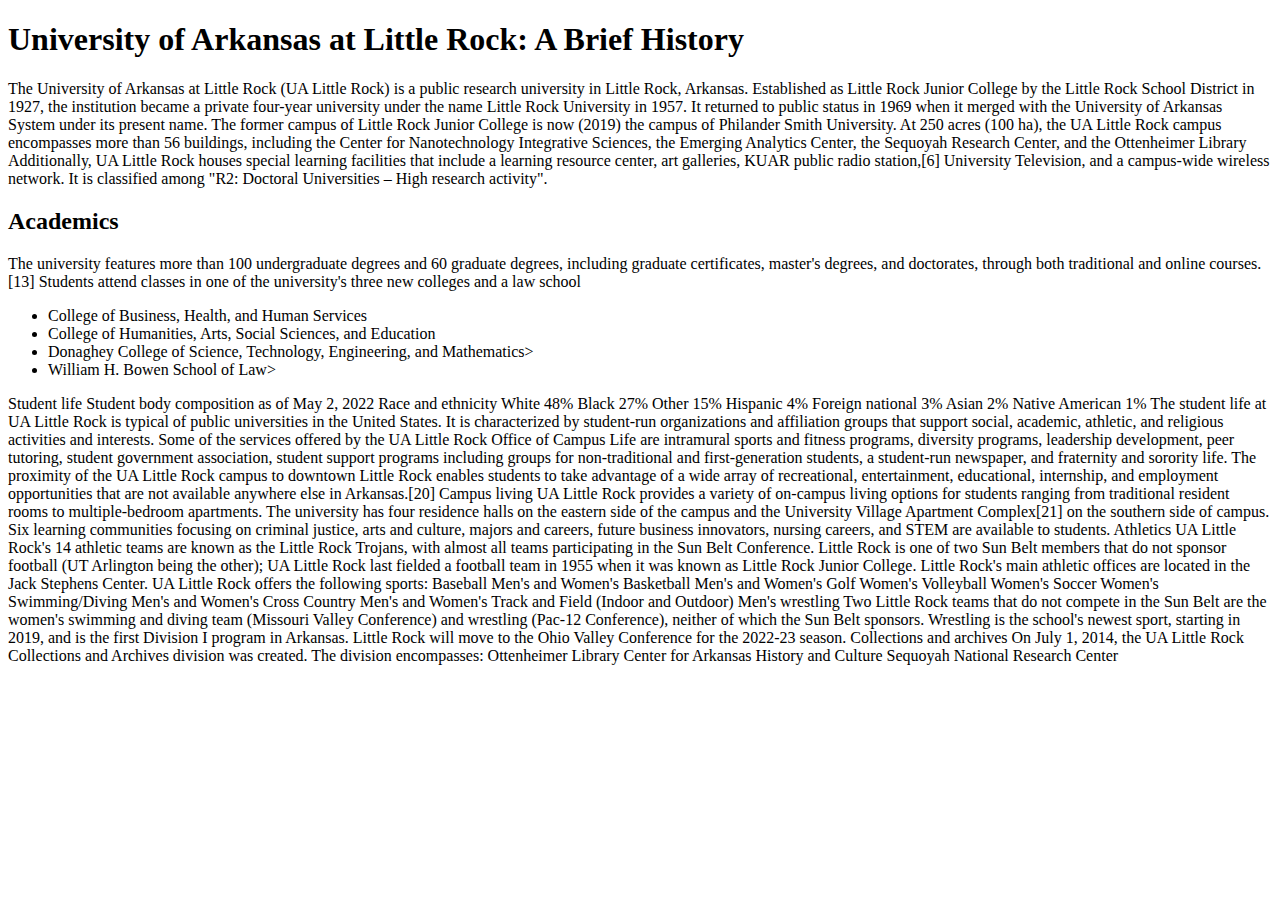
<file: prototype/index.html>
<!DOCTYPE html>
<html lang="en">    
<head>
  <meta charset="utf-8">
  <title>IFSC 11003 | Hector Aguilar</title>
  <meta name="viewport" content="width=device-width, initial-scale=1">
  <meta name="description" content="This is an assignment to structure content with HTML5.">
  <meta name="author" content="Hector Aguilar">
</head>
  <body>
    <main>
      <header class="primary"><h1>University of Arkansas at Little Rock: A Brief History</h1></header>
<section>
<p>The University of Arkansas at Little Rock (UA Little Rock) is a public research university in Little Rock, Arkansas. Established as Little Rock Junior College by the Little Rock School District in 1927, the institution became a private four-year university under the name Little Rock University in 1957. It returned to public status in 1969 when it merged with the University of Arkansas System under its present name. The former campus of Little Rock Junior College is now (2019) the campus of Philander Smith University.

At 250 acres (100 ha), the UA Little Rock campus encompasses more than 56 buildings, including the Center for Nanotechnology Integrative Sciences, the Emerging Analytics Center, the Sequoyah Research Center, and the Ottenheimer Library Additionally, UA Little Rock houses special learning facilities that include a learning resource center, art galleries, KUAR public radio station,[6] University Television, and a campus-wide wireless network. It is classified among "R2: Doctoral Universities – High research activity".</p>

<h2>Academics</h2>

<p>The university features more than 100 undergraduate degrees and 60 graduate degrees, including graduate certificates, master's degrees, and doctorates, through both traditional and online courses.[13] Students attend classes in one of the university's three new colleges and a law school</p>

<ul>
  <li> College of Business, Health, and Human Services</li>
  <li>College of Humanities, Arts, Social Sciences, and Education
 <li>Donaghey College of Science, Technology, Engineering, and Mathematics></li>
 <li>William H. Bowen School of Law></li>
</ul>
Student life

Student body composition as of May 2, 2022 
Race and ethnicity

White			48%	
Black			27%	
Other			15%	
Hispanic		4%	
Foreign national	3%	
Asian			2%	
Native American	1%	
 
 
The student life at UA Little Rock is typical of public universities in the United States. It is characterized by student-run organizations and affiliation groups that support social, academic, athletic, and religious activities and interests. Some of the services offered by the UA Little Rock Office of Campus Life are intramural sports and fitness programs, diversity programs, leadership development, peer tutoring, student government association, student support programs including groups for non-traditional and first-generation students, a student-run newspaper, and fraternity and sorority life. The proximity of the UA Little Rock campus to downtown Little Rock enables students to take advantage of a wide array of recreational, entertainment, educational, internship, and employment opportunities that are not available anywhere else in Arkansas.[20]

Campus living

UA Little Rock provides a variety of on-campus living options for students ranging from traditional resident rooms to multiple-bedroom apartments. The university has four residence halls on the eastern side of the campus and the University Village Apartment Complex[21] on the southern side of campus. Six learning communities focusing on criminal justice, arts and culture, majors and careers, future business innovators, nursing careers, and STEM are available to students.

Athletics

UA Little Rock's 14 athletic teams are known as the Little Rock Trojans, with almost all teams participating in the Sun Belt Conference. Little Rock is one of two Sun Belt members that do not sponsor football (UT Arlington being the other); UA Little Rock last fielded a football team in 1955 when it was known as Little Rock Junior College. Little Rock's main athletic offices are located in the Jack Stephens Center. UA Little Rock offers the following sports:

Baseball
Men's and Women's Basketball
Men's and Women's Golf
Women's Volleyball
Women's Soccer
Women's Swimming/Diving
Men's and Women's Cross Country
Men's and Women's Track and Field (Indoor and Outdoor)
Men's wrestling
Two Little Rock teams that do not compete in the Sun Belt are the women's swimming and diving team (Missouri Valley Conference) and wrestling (Pac-12 Conference), neither of which the Sun Belt sponsors. Wrestling is the school's newest sport, starting in 2019, and is the first Division I program in Arkansas.

Little Rock will move to the Ohio Valley Conference for the 2022-23 season.

Collections and archives

On July 1, 2014, the UA Little Rock Collections and Archives division was created. The division encompasses:

Ottenheimer Library
Center for Arkansas History and Culture
Sequoyah National Research Center
    </main>
</body>

</html>
</file>
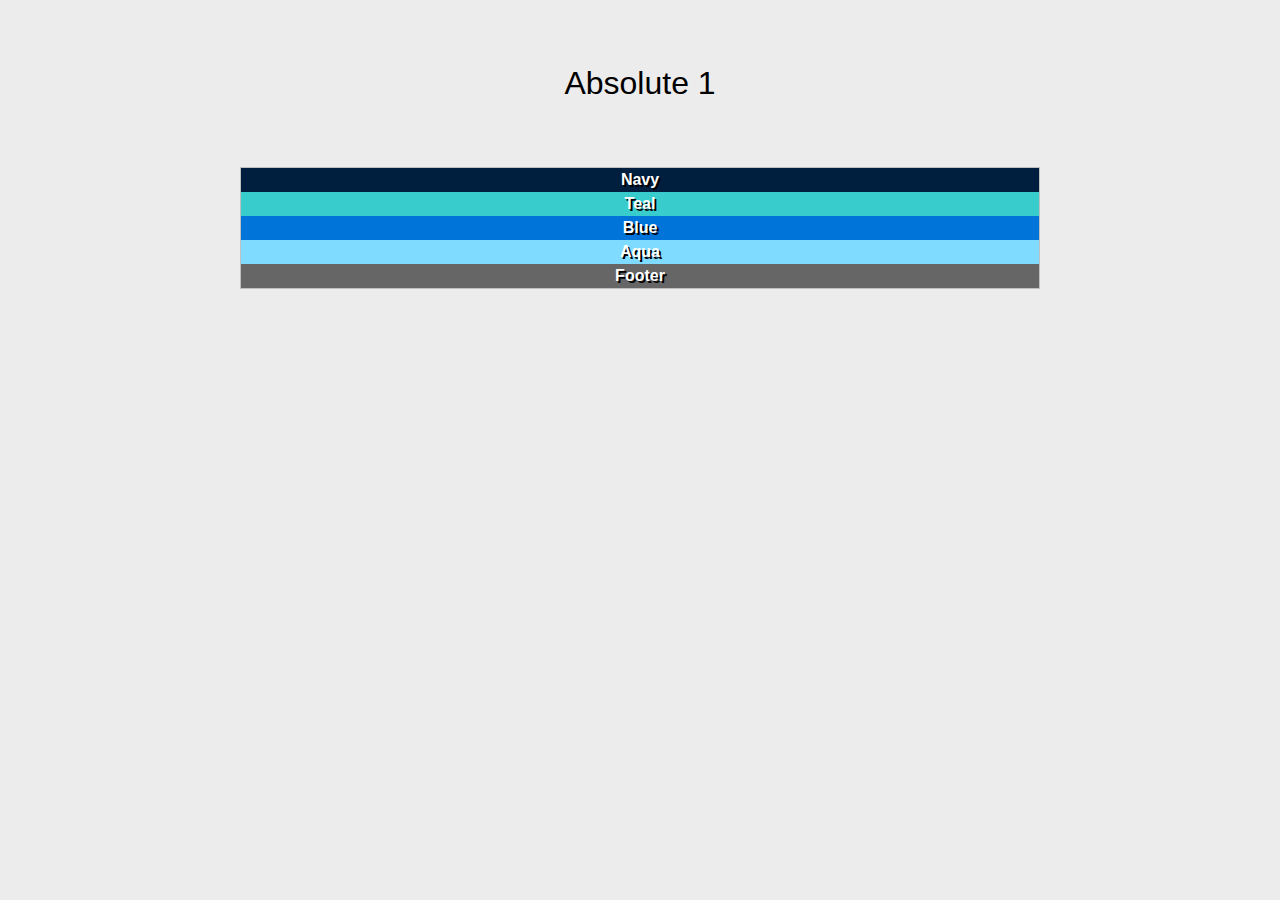
<file: positioning-lab/absolute-1.html>
<!DOCTYPE html>
<html lang="en">

<head>
  <meta charset="UTF-8">
  <meta http-equiv="X-UA-Compatible" content="IE=edge">
  <meta name="viewport" content="width=device-width, initial-scale=1.0">
  <title>Positioning Lab</title>
  <style type="text/css">
    /* ---------------Box Sizing----------------- */
    html {
      box-sizing: border-box;
    }
    *,
    *:before,
    *:after {
      box-sizing: inherit;
    }
    body {
      background-color: #ECECEC;
      font-weight: bold;
      font-family: Tahoma, Geneva, sans-serif;
      color: #FFF;
      text-align: center;
      line-height: 24px;
    }
    #wrapper {
      background-color: #FFF;
      border: 1px solid #c0c0c0;
      width: 800px;
      margin-right: auto;
      margin-left: auto;
      text-shadow: 2px 2px #000;
    }
    #navy {
      background-color: #001f3f;
    }
    #teal {
      background-color: #39CCCC;
    }
    #blue {
      background-color: #0074D9;
    }
    #aqua {
      background-color: #7FDBFF;
    }
    #footer {
      background-color: #666;
    }
    h1 {
      color: #000;
      font-weight: normal;
      padding: 50px;
    }
  </style>
</head>
<body>
  <h1>Absolute 1</h1>
  <section id="wrapper">
    <div id="navy">Navy</div>
    <div id="teal">Teal</div>
    <div id="blue">Blue</div>
    <div id="aqua">Aqua</div>
    <div id="footer">Footer</div>
  </section>
</body>

</html>
</file>
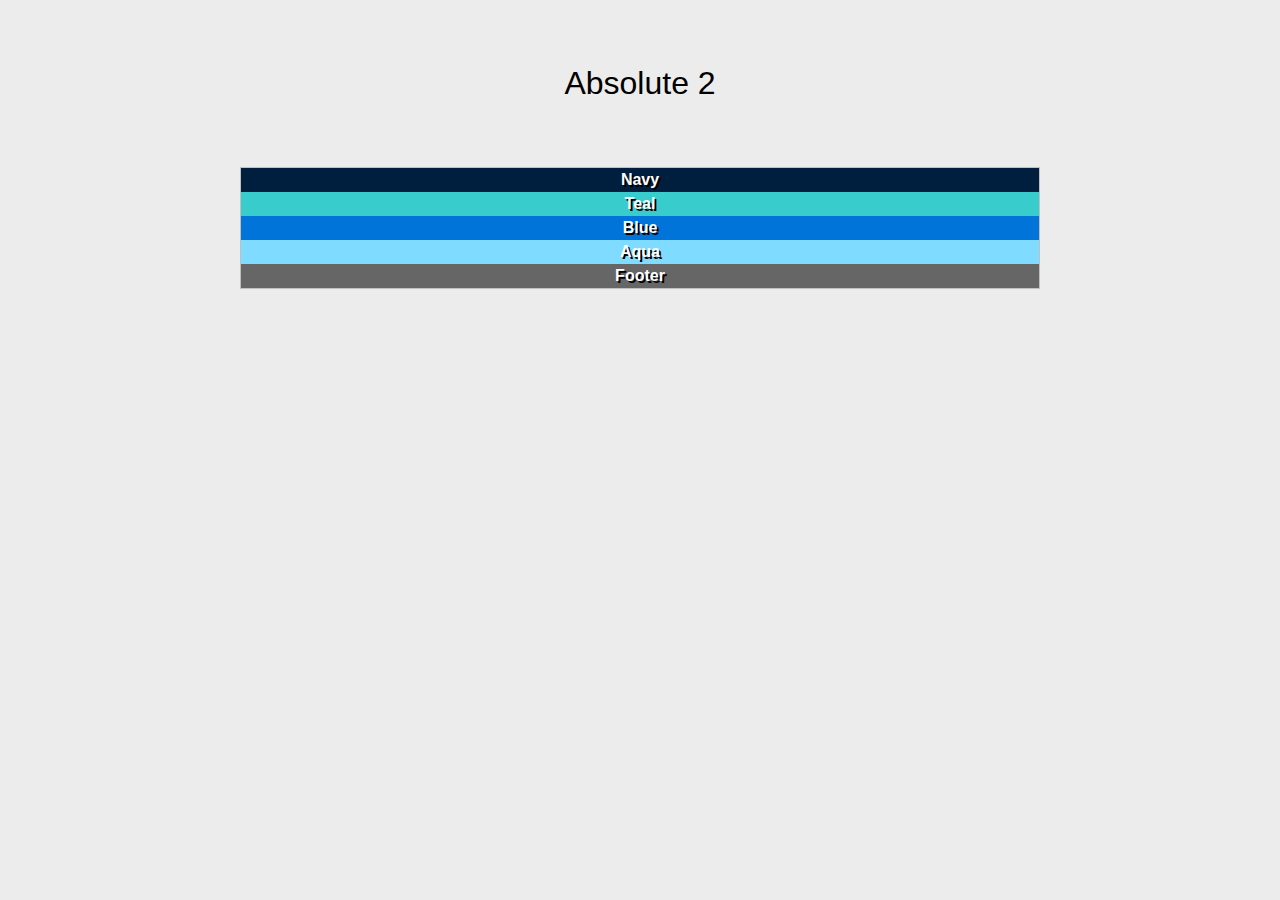
<file: positioning-lab/absolute-2.html>
<!DOCTYPE html>
<html lang="en">

<head>
  <meta charset="UTF-8">
  <meta http-equiv="X-UA-Compatible" content="IE=edge">
  <meta name="viewport" content="width=device-width, initial-scale=1.0">
  <title>Positioning Lab</title>
  <style type="text/css">
    /* ---------------Box Sizing----------------- */
    html {
      box-sizing: border-box;
    }
    *,
    *:before,
    *:after {
      box-sizing: inherit;
    }
    body {
      background-color: #ECECEC;
      font-weight: bold;
      font-family: Tahoma, Geneva, sans-serif;
      color: #FFF;
      text-align: center;
      line-height: 24px;
    }
    #wrapper {
      background-color: #FFF;
      border: 1px solid #c0c0c0;
      width: 800px;
      margin-right: auto;
      margin-left: auto;
      text-shadow: 2px 2px #000;
    }
    #navy {
      background-color: #001f3f;
    }
    #teal {
      background-color: #39CCCC;
    }
    #blue {
      background-color: #0074D9;
    }
    #aqua {
      background-color: #7FDBFF;
    }
    #footer {
      background-color: #666;
    }
    h1 {
      color: #000;
      font-weight: normal;
      padding: 50px;
    }
  </style>
</head>
<body>
  <h1>Absolute 2</h1>
  <section id="wrapper">
    <div id="navy">Navy</div>
    <div id="teal">Teal</div>
    <div id="blue">Blue</div>
    <div id="aqua">Aqua</div>
    <div id="footer">Footer</div>
  </section>
</body>

</html>
</file>
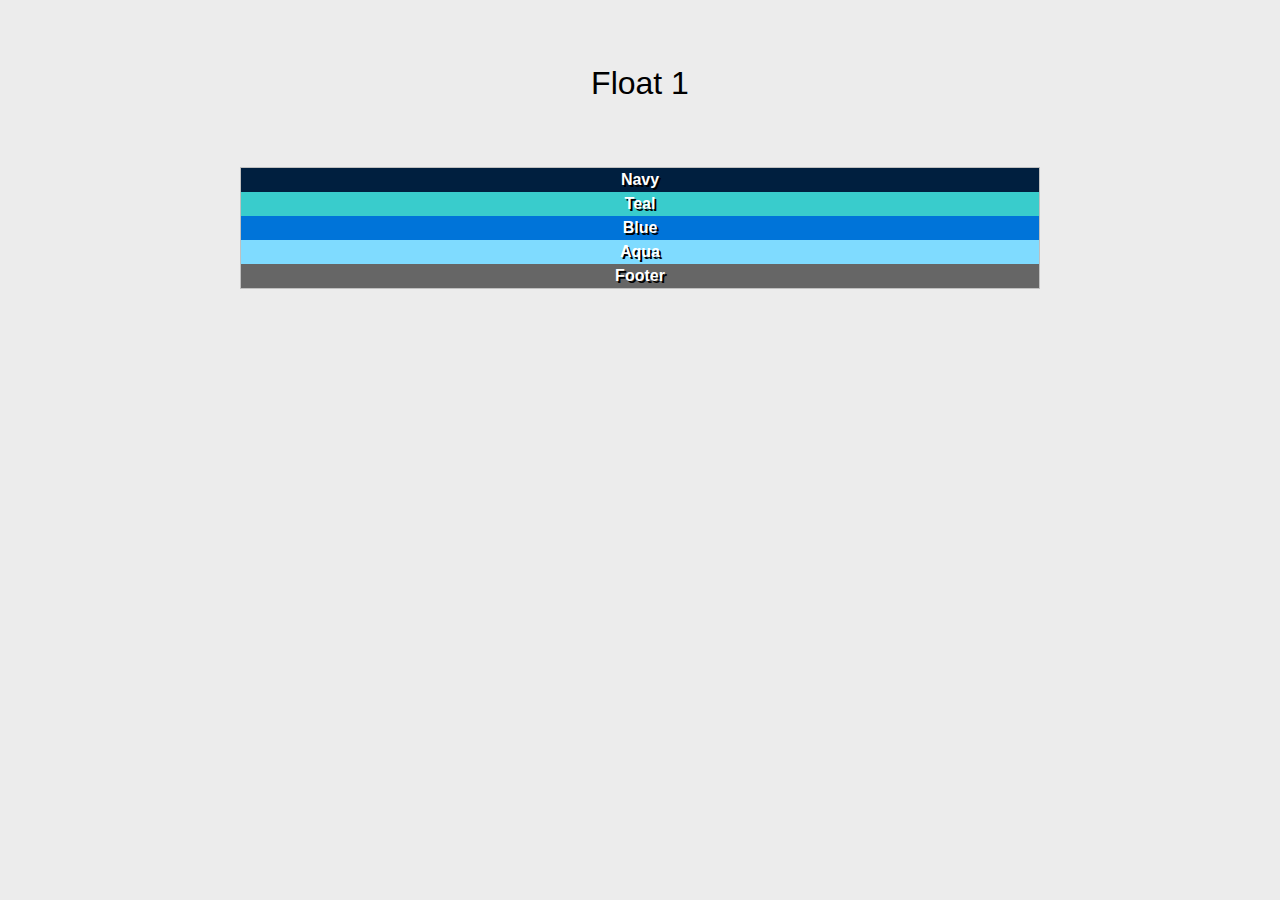
<file: positioning-lab/float-1.html>
<!DOCTYPE html>
<html lang="en">

<head>
  <meta charset="UTF-8">
  <meta http-equiv="X-UA-Compatible" content="IE=edge">
  <meta name="viewport" content="width=device-width, initial-scale=1.0">
  <title>Positioning Lab</title>
  <style type="text/css">
    /* ---------------Box Sizing----------------- */
    html {
      box-sizing: border-box;
    }
    *,
    *:before,
    *:after {
      box-sizing: inherit;
    }
    body {
      background-color: #ECECEC;
      font-weight: bold;
      font-family: Tahoma, Geneva, sans-serif;
      color: #FFF;
      text-align: center;
      line-height: 24px;
    }
    #wrapper {
      background-color: #FFF;
      border: 1px solid #c0c0c0;
      width: 800px;
      margin-right: auto;
      margin-left: auto;
      text-shadow: 2px 2px #000;
    }
    #navy {
      background-color: #001f3f;
    }
    #teal {
      background-color: #39CCCC;
    }
    #blue {
      background-color: #0074D9;
    }
    #aqua {
      background-color: #7FDBFF;
    }
    #footer {
      background-color: #666;
    }
    h1 {
      color: #000;
      font-weight: normal;
      padding: 50px;
    }
  </style>
</head>
<body>
  <h1>Float 1</h1>
  <section id="wrapper">
    <div id="navy">Navy</div>
    <div id="teal">Teal</div>
    <div id="blue">Blue</div>
    <div id="aqua">Aqua</div>
    <div id="footer">Footer</div>
  </section>
</body>

</html>
</file>
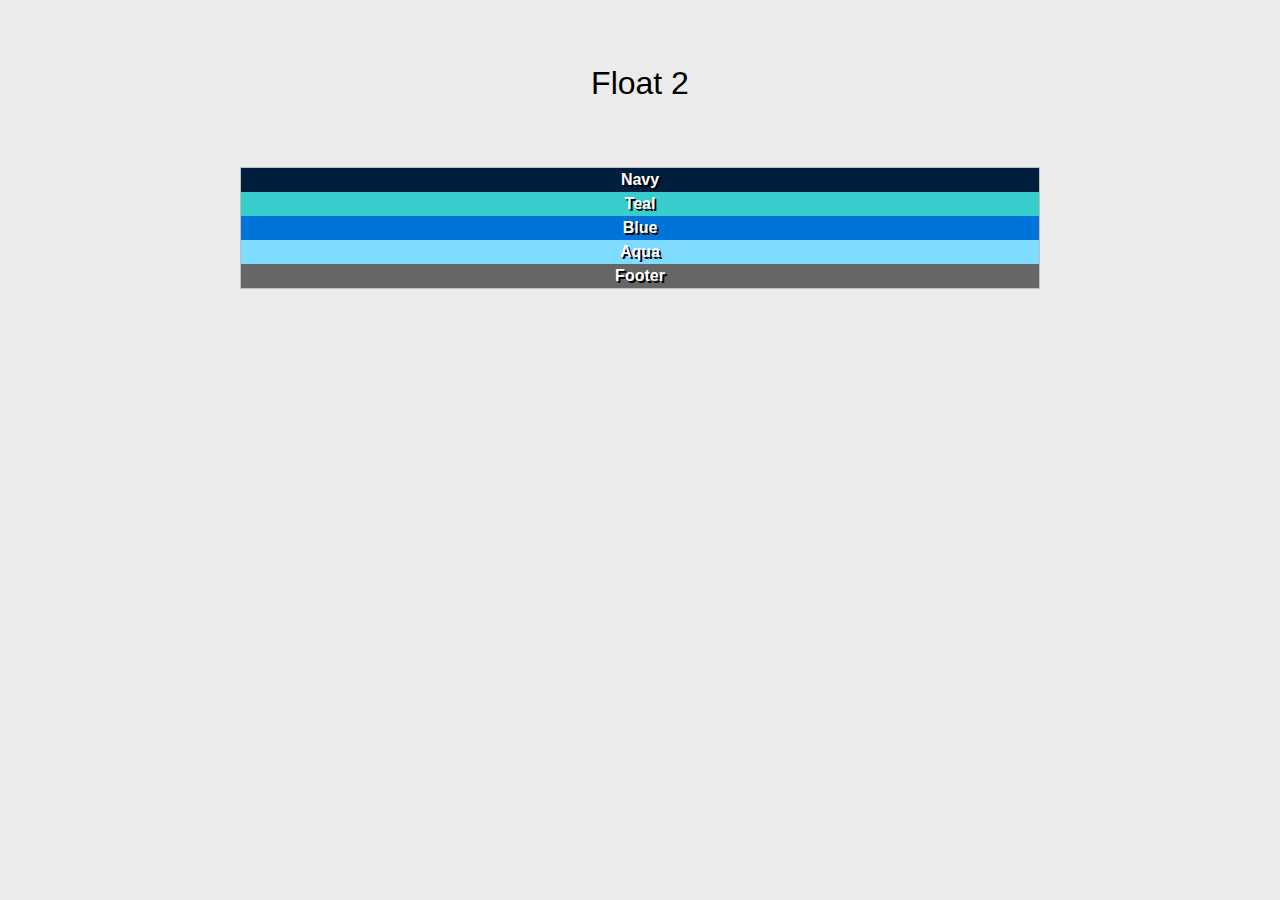
<file: positioning-lab/float-2.html>
<!DOCTYPE html>
<html lang="en">

<head>
  <meta charset="UTF-8">
  <meta http-equiv="X-UA-Compatible" content="IE=edge">
  <meta name="viewport" content="width=device-width, initial-scale=1.0">
  <title>Positioning Lab</title>
  <style type="text/css">
    /* ---------------Box Sizing----------------- */
    html {
      box-sizing: border-box;
    }
    *,
    *:before,
    *:after {
      box-sizing: inherit;
    }
    body {
      background-color: #ECECEC;
      font-weight: bold;
      font-family: Tahoma, Geneva, sans-serif;
      color: #FFF;
      text-align: center;
      line-height: 24px;
    }
    #wrapper {
      background-color: #FFF;
      border: 1px solid #c0c0c0;
      width: 800px;
      margin-right: auto;
      margin-left: auto;
      text-shadow: 2px 2px #000;
    }
    #navy {
      background-color: #001f3f;
    }
    #teal {
      background-color: #39CCCC;
    }
    #blue {
      background-color: #0074D9;
    }
    #aqua {
      background-color: #7FDBFF;
    }
    #footer {
      background-color: #666;
    }
    h1 {
      color: #000;
      font-weight: normal;
      padding: 50px;
    }
  </style>
</head>
<body>
  <h1>Float 2</h1>
  <section id="wrapper">
    <div id="navy">Navy</div>
    <div id="teal">Teal</div>
    <div id="blue">Blue</div>
    <div id="aqua">Aqua</div>
    <div id="footer">Footer</div>
  </section>
</body>

</html>
</file>
